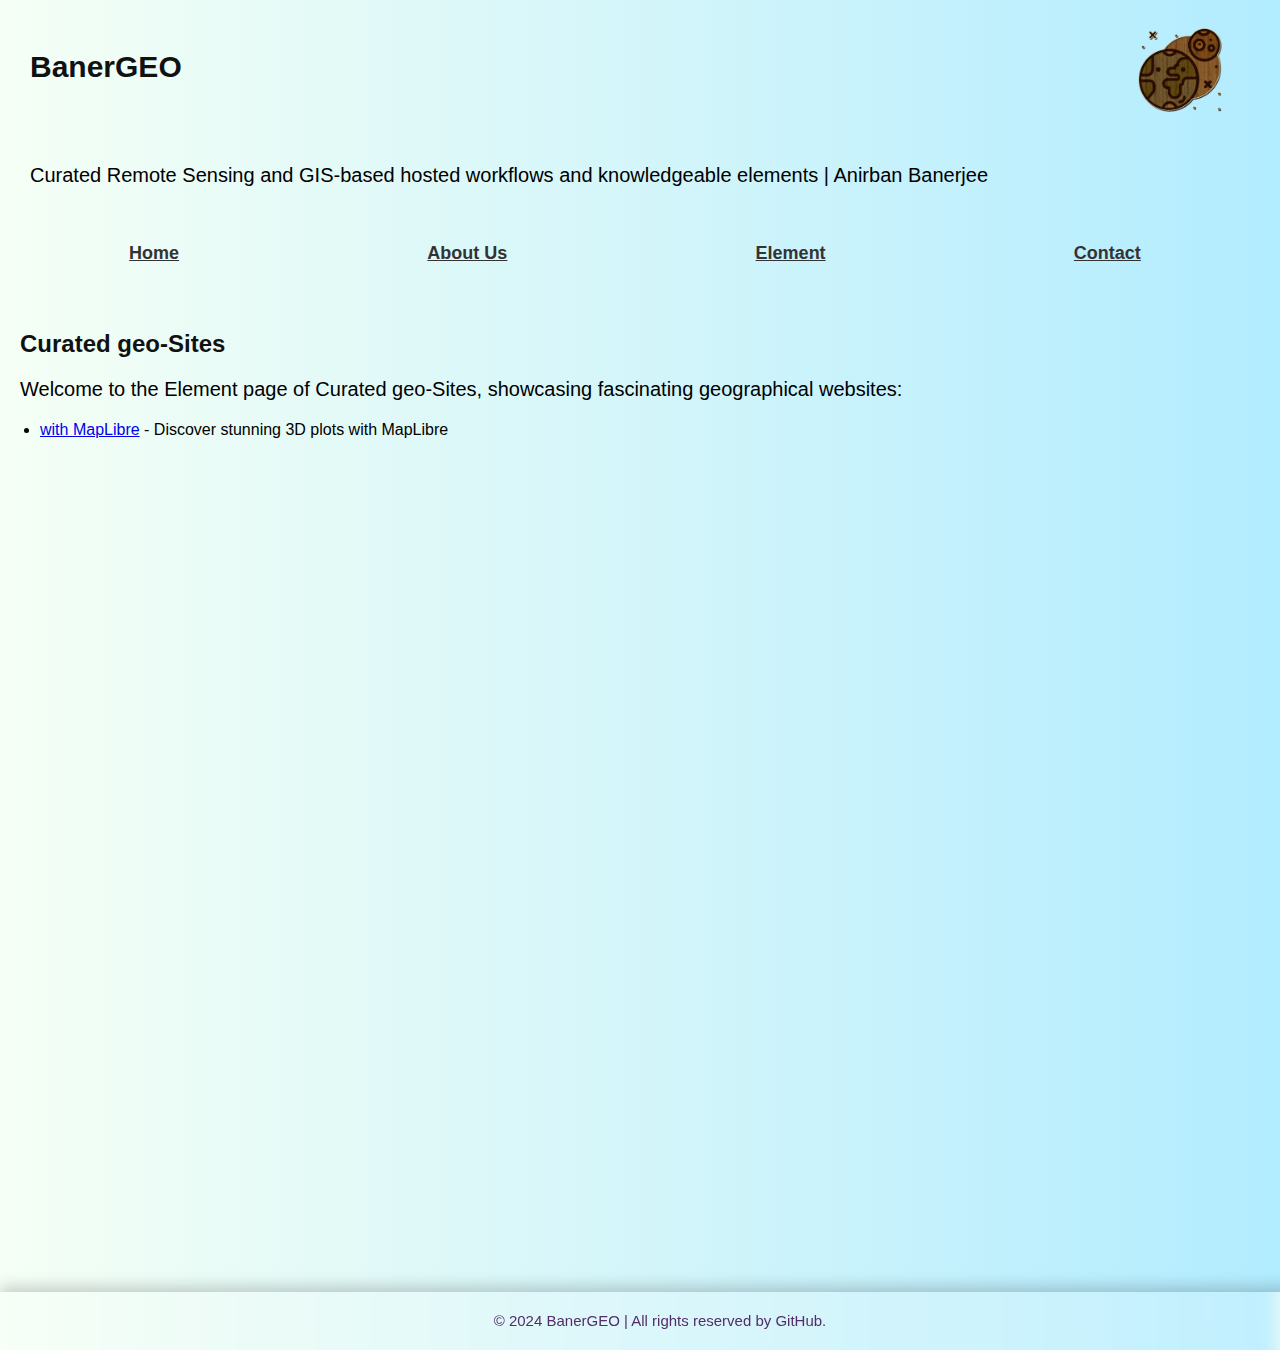
<file: index.html>
<!DOCTYPE html>
<html lang="en">
<head>
    <meta charset="UTF-8">
    <meta name="viewport" content="width=device-width, initial-scale=1.0">
    <title>BanerGEO</title>
    <link rel="stylesheet" href="style.css">
</head>
<body>
    <header>
        <h1>BanerGEO</h1>
        <img src="earth-logo2.png" alt="Earth Logo" id="earth-logo">
    </header>

    <main>
        <p>Curated Remote Sensing and GIS-based hosted workflows and knowledgeable elements | Anirban Banerjee</p>
    </main>

    <nav>
        <ul>
            <li><a href="#home.html">Home</a></li>
            <li><a href="#about.html">About Us</a></li>
            <li><a href="#element.html">Element</a></li>
            <li><a href="#contact.html">Contact</a></li>
        </ul>
    </nav>

    <body>
        <div class="element-content">
            <section class="element-content">
                <h2>Curated geo-Sites</h2>
                <p>Welcome to the Element page of Curated geo-Sites, showcasing fascinating geographical websites:</p>
                <ul>
                    <li><a href="#">with MapLibre</a> - Discover stunning 3D plots with MapLibre</li>

                </ul>
            </section>
        </div>
        

    <footer class="frosted-glass">
        <p2>&copy; 2024 BanerGEO | All rights reserved by GitHub.</p2>
    </footer>
</body>
</html>
</file>
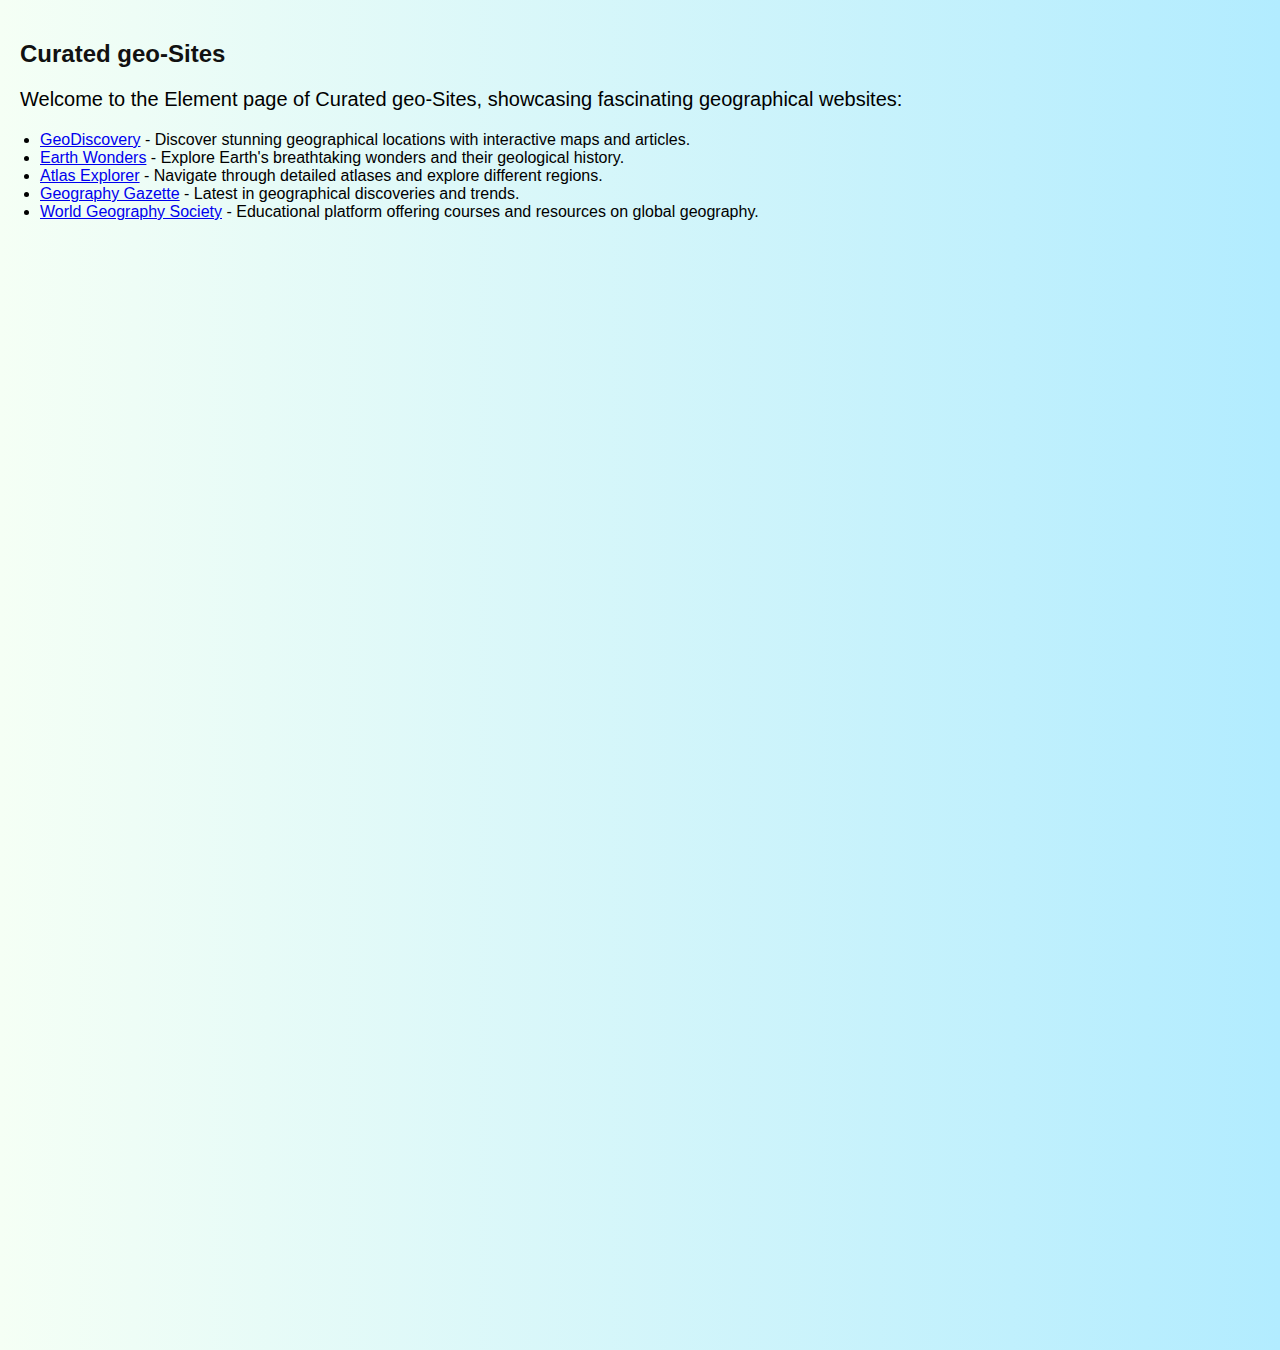
<file: element.html>
<!DOCTYPE html>
<html lang="en">
<head>
    <meta charset="UTF-8">
    <meta name="viewport" content="width=device-width, initial-scale=1.0">
    <title>Curated geo-Sites</title>
    <link rel="stylesheet" href="style.css">
</head>

<body>
    <div class="container">
        <section class="element-content">
            <h2>Curated geo-Sites</h2>
            <p>Welcome to the Element page of Curated geo-Sites, showcasing fascinating geographical websites:</p>
            <ul>
                <li><a href="#">GeoDiscovery</a> - Discover stunning geographical locations with interactive maps and articles.</li>
                <li><a href="#">Earth Wonders</a> - Explore Earth's breathtaking wonders and their geological history.</li>
                <li><a href="#">Atlas Explorer</a> - Navigate through detailed atlases and explore different regions.</li>
                <li><a href="#">Geography Gazette</a> - Latest in geographical discoveries and trends.</li>
                <li><a href="#">World Geography Society</a> - Educational platform offering courses and resources on global geography.</li>
            </ul>
        </section>
    </div>
    
</body>

</html>
</file>
<file: style.css>
body {
    font-family: Arial, sans-serif;
    margin: 0;
    padding: 0;
    background: linear-gradient(to left, rgb(178, 236, 255), rgb(245, 255, 245));
    min-height: 150vh;
    display: flex;
    flex-direction: column;
}

header, nav, main {
    padding: 10px;
}

nav ul {
    list-style-type: none;
    padding: 0;
    display: flex;
    justify-content: space-around ;
}

nav li {
    margin-right: 10px;
}

nav a {
    color: #333;
    font-size: 18px;
    font-weight: bold;
    text-decoration: solid, underline ;
}

nav a:hover {
    color: #3d00cc;
}

.frosted-glass {
    background: rgba(255, 255, 255, 0.192);
    backdrop-filter: blur(10px);
    padding: 20px;
    text-align: center;
    bottom: 0;
    width: 100%;
    box-shadow: 0 -5px 15px rgba(0,0,0,0.2);
    flex-shrink: 0;
    margin-top: auto;
}

main {
    margin-top: 20px;
}

h1 {
    font-size: 30px;
    color: #111111;
    margin-left: 20px;
    margin-top: 40px;
}

h2{

        font-size: 20;
        color: #111111;
        margin-left: 20px;
        margin-top: 40px;
}

p {
    font-size: 20px;
    color: #000000;
    margin-left: 20px;
}

/* Element-page */

element-content {
    font-size: 20px;
    color: #000000;
    margin-left: 00px;

}

p2 {
    font-size: 15px;
    color: #532d69;
}

#earth-logo {
    position: absolute;
    top: 20px;
    right: 50px;
    width: 100px;
    height: 100px;
}
</file>
